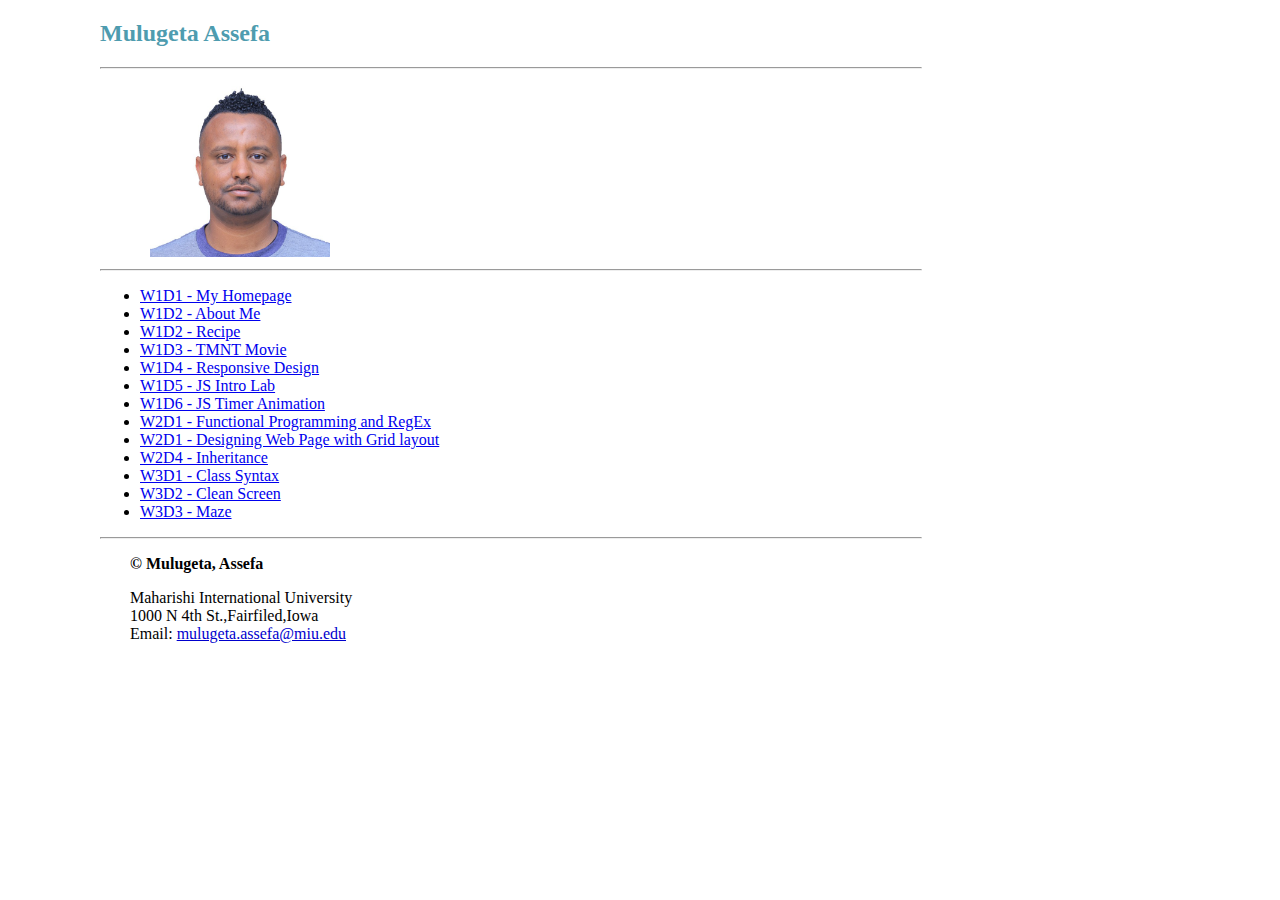
<file: index.html>
<!DOCTYPE html>
<html lang="en">
  <head>
    <meta charset="UTF-8" />
    <meta http-equiv="X-UA-Compatible" content="IE=edge" />
    <meta name="viewport" content="width=device-width, initial-scale=1.0" />
    <title>Home Page</title>
    <link rel="stylesheet" href="style1.css" />
  </head>
  <body>
    <header>
      <h2>Mulugeta Assefa</h2>
    </header>
    <hr />
    <img src="614724.jpg" alt="My photo" width="200" height="200" />
    <hr />
    <ul>
      <li><a href="#">W1D1 - My Homepage</a></li>
      <li><a href="aboutme.html">W1D2 - About Me</a></li>
      <li><a href="pie.html">W1D2 - Recipe</a></li>
      <li><a href="tmnt.html">W1D3 - TMNT Movie</a></li>
      <li><a href="responsiveDesign.html">W1D4 - Responsive Design</a></li>
      <li><a href="JSintroLab.html">W1D5 - JS Intro Lab</a></li>
      <li><a href="ascii.html">W1D6 - JS Timer Animation</a></li>
      <li>
        <a href="functionalAndRegEx.html"
          >W2D1 - Functional Programming and RegEx</a
        >
      </li>
      <li>
        <a href="gridWebPage.html"
          >W2D1 - Designing Web Page with Grid layout</a
        >
      </li>
      <li><a href="W2D4.html">W2D4 - Inheritance</a></li>
      <li><a href="W3D1.html">W3D1 - Class Syntax</a></li>
      <li><a href="cleanScreenLab.html">W3D2 - Clean Screen</a></li>
      <li><a href="maze.html">W3D3 - Maze</a></li>
    </ul>
    <hr />
    <footer>
      <p id="copyright">&copy; Mulugeta, Assefa</p>
      <p id="address">
        Maharishi International University<br />
        1000 N 4th St.,Fairfiled,Iowa <br />
        Email: <span id="email">mulugeta.assefa@miu.edu</span>
      </p>
    </footer>
  </body>
</html>
</file>
<file: style1.css>
body {
  margin-left: 100px;
}
h2 {
  color: #4e9caf;
}

img {
  width: 180px;
  height: 180px;
  margin-left: 50px;
}
#copyright {
  font-weight: 700;
}
#address {
  font-weight: 400;
}
footer {
  margin-left: 30px;
}
#email {
  text-decoration: underline;
  color: mediumblue;
}

.validatorIcon {
  width: 100px;
  height: 40px;
}
hr {
  width: 70%;
  margin-left: 0;
}
</file>
